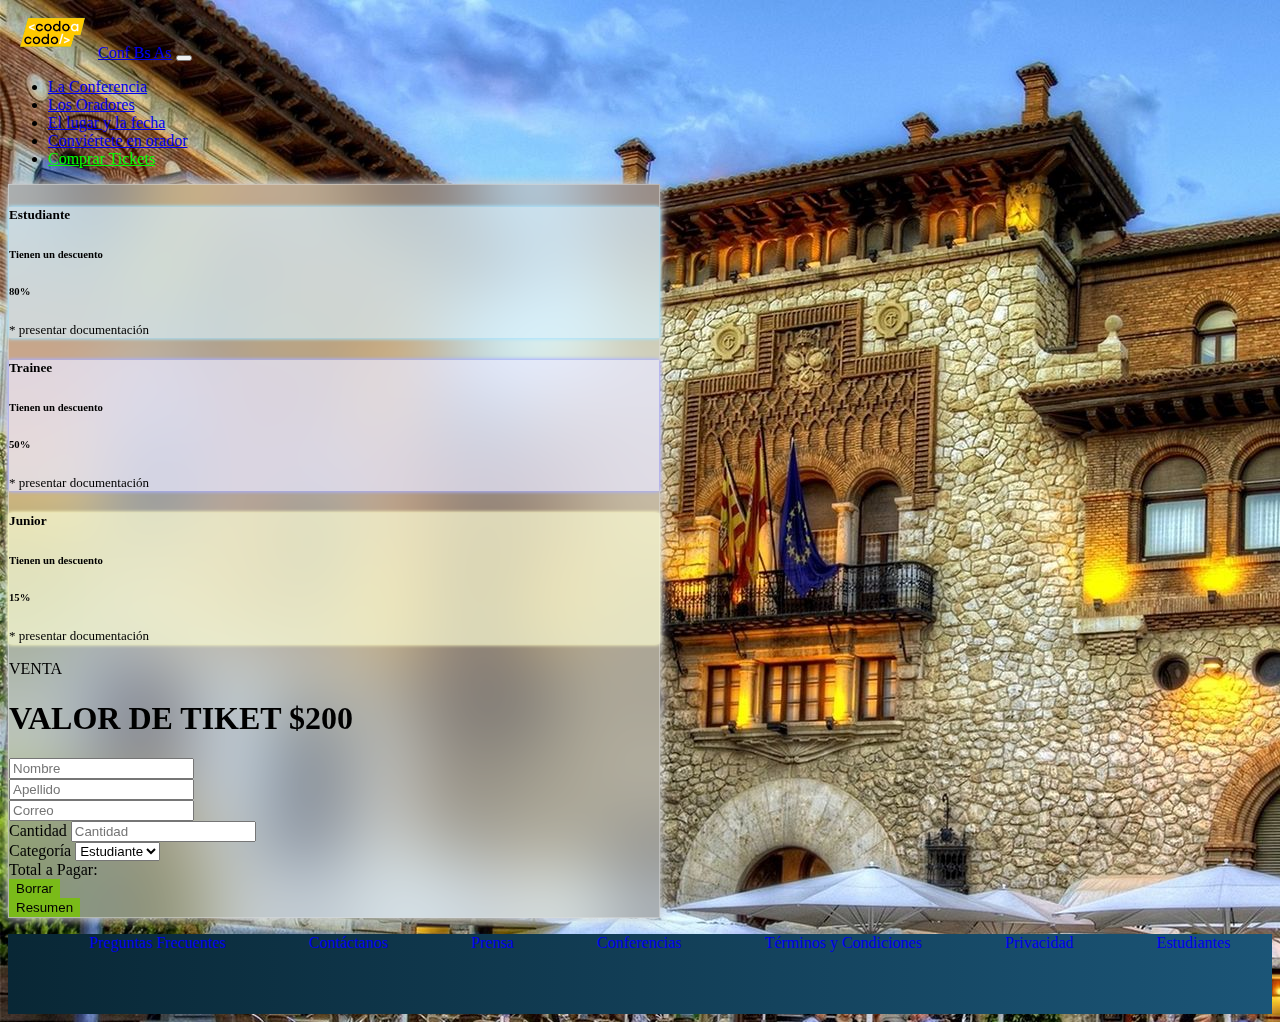
<file: ticket.html>
<!doctype html>
<html lang="en">

<head>
    <!-- Required meta tags -->
    <meta charset="utf-8">
    <meta name="viewport" content="width=device-width, initial-scale=1">

    <!-- Bootstrap CSS -->
    <link href="https://cdn.jsdelivr.net/npm/bootstrap@5.1.1/dist/css/bootstrap.min.css" rel="stylesheet"
        integrity="sha384-F3w7mX95PdgyTmZZMECAngseQB83DfGTowi0iMjiWaeVhAn4FJkqJByhZMI3AhiU" crossorigin="anonymous">
    <link href="miestilo.css" rel="stylesheet" type="text/css">
    <link href="estiloTiket.css" rel="stylesheet" type="text/css">
    <title>TP Integrador</title>
</head>

<body>
    <!-- Menu Nav con Bootstrap -->
    <nav class="navbar navbar-expand-lg navbar-light bg-dark fixed-top opacity-75">
        <div class="container">
            <div class="logo-conf">
                <a class="navbar-brand text-white" href="#"><img width="90" height="50" src="img/codoacodo.png">Conf Bs
                    As</a>
                <button class="navbar-toggler" type="button" data-bs-toggle="collapse" data-bs-target="#navbarNav"
                    aria-controls="navbarNav" aria-expanded="false" aria-label="Toggle navigation">
                    <span class="navbar-toggler-icon"></span>
                </button>
            </div>
            <div class="collapse navbar-collapse" id="navbarNav">
                <ul class="navbar-nav ms-auto">
                    <li class="nav-item">
                        <a class="nav-link active text-white" aria-current="page"
                            href="index.html#carouselExampleIndicators">La
                            Conferencia</a>
                    </li>
                    <li class="nav-item">
                        <a class="nav-link text-white" href="index.html#oradores">Los Oradores</a>
                    </li>
                    <li class="nav-item">
                        <a class="nav-link text-white" href="index.html#honolulu">El lugar y la fecha</a>
                    </li>
                    <li class="nav-item">
                        <a class="nav-link text-white" href="index.html#conviertete">Conviértete en orador</a>
                    </li>
                    <li class="nav-item">
                        <a id="buyTicket" class="nav-link" href="ticket.html">Comprar Tickets</a>
                    </li>
                </ul>
            </div>
        </div>
    </nav>
    <!--Termina el nav y empieza el main-->

    <!--Creo un Div container para todo el main-->
    <main class="container main-container p-4 mb-3 mt-4">
        <!--un container para cada carta de descuento-->
        <div class="container  card-container p-0">
            <div class="row justify-content-center">

                <div class="mb-1 col-sm-4 col-md-4 col-lg-4 text-center">
                    <div id="estudiante" class="card-body border border-info">
                        <h5 class="card-title">Estudiante</h5>
                        <h6 class="card-subtitle mb-2 text-muted">Tienen un descuento</h6>
                        <h6 id="s80"class="card-sub-subtitle fw-bold">80%</h6>
                        <p class="card-text text-secondary">* presentar documentación</p>
                    </div>
                </div>

                <div class="mb-1 col-xs-11 col-sm-4 col-md-4 col-lg-4 text-center">
                    <div id="trainee" class="card-body border border-primary">
                        <h5 class="card-title">Trainee</h5>
                        <h6 class="card-subtitle mb-2 text-muted">Tienen un descuento</h6>
                        <h6 class="card-sub-subtitle fw-bold">50%</h6>
                        <p class="card-text text-secondary">* presentar documentación</p>
                    </div>
                </div>

                <div class="mb-1 col-xs-11 col-sm-4 col-md-4 col-lg-4 text-center">
                    <div id="junior" class="card-body border border-warning">
                        <h5 class="card-title">Junior</h5>
                        <h6 class="card-subtitle mb-2 text-muted">Tienen un descuento</h6>
                        <h6 class="card-sub-subtitle fw-bold">15%</h6>
                        <p class="card-text text-secondary">* presentar documentación</p>
                    </div>

                </div>
            </div>
            <!--fin del div cartas de descuentos-->
            
            <div class="venta-container container text-center">
                <p class="m-0">VENTA</p>
                <h1 class="m-0">VALOR DE TIKET $200</h1>
            </div>
            <!--acá empieza el Form, 8 horas para acomodar un input x dios-->
            <form class="row g-3 m-0 p-0">
                <!--nombre y apellido-->
                <div class="col-md-6 col-sm-6 col-lg-6 p-1">
                    <input type="text" class="form-control" placeholder="Nombre">
                </div>
                <div class="col-md-6 col-sm-6 col-lg-6 p-1">
                    <input type="text" class="form-control" placeholder="Apellido">
                </div>
                <!--correo-->
                <div class="col-md-12 col-sm-12 col-lg-12 p-1">
                    <input type="email" class="form-control" placeholder="Correo">
                </div>
                <!--Cantidad y Categoria-->
                <div class="col-md-6 col-sm-6 col-lg-6 p-1 mt-1">
                    <label class="form-label">Cantidad</label>
                    <input type="text" id="inputCantidad" class="form-control" placeholder="Cantidad" required>
                </div>
                <div class="col-md-6 col-sm-6 col-lg-6 p-1 mt-1">
                    <label class="form-label">Categoría</label>
                    <select id="inputDescuento"class="form-select" required>
                        <option selected value="0.2">Estudiante</option>
                        <option value="0.5">Trainee</option>
                        <option value="0.85">Junior</option>
                    </select>
                </div>

                <!--Acá va el calculo del monto a pagar-->
                <div class="alert alert-primary p-2 mt-2 mb-2 ms-1" role="alert">
                    Total a Pagar: <span id="aPagar"></span> </div>

                <!--Botones-->
                <div class="col-md-6 col-sm-6 col-lg-6 p-1">
                    <button class="btn btn-success w-100" type="reset">Borrar</button>
                </div>
                <div class="col-md-6 col-sm-6 col-lg-6 p-1">
                    <button class="btn btn-success w-100" type="button" onclick=getValueFromInput()>Resumen</button>
                </div>
            </form>
    </main>

    <!-- Termina el main y empieza el footer  -->
    <footer class="footer">
        <div class="row p-4  m-0">
            <ul class="foot-ul m-0 p-0 d-flex justify-content-around">
                <li class="foot-item">
                    <a id="pregfre" class="foot-link text-white active" aria-current="page" href="#">Preguntas
                        Frecuentes</a>
                </li>
                <li class="foot-item">
                    <a class="foot-link text-white" href="#">Contáctanos</a>
                </li>
                <li class="foot-item">
                    <a class="foot-link text-white" href="#">Prensa</a>
                </li>
                <li class="foot-item">
                    <a class="foot-link text-white" href="#">Conferencias</a>
                </li>
                <li class="fot-item">
                    <a id="termyco" class="foot-link text-white" href="#">Términos y Condiciones</a>
                </li>
                <li class="foot-item">
                    <a class="foot-link text-white" href="#">Privacidad</a>
                </li>
                <li class="foot-item">
                    <a class="foot-link text-white" href="#">Estudiantes</a>
                </li>
            </ul>
        </div>
    </footer>
     
    <!--Mi script-->
    <script src="script.js"></script>
    <!-- Option 1: Bootstrap Bundle with Popper -->
    <script src="https://cdn.jsdelivr.net/npm/bootstrap@5.1.1/dist/js/bootstrap.bundle.min.js"
        integrity="sha384-/bQdsTh/da6pkI1MST/rWKFNjaCP5gBSY4sEBT38Q/9RBh9AH40zEOg7Hlq2THRZ"
        crossorigin="anonymous"></script>
</body>

</html>
</file>
<file: miestilo.css>
#buyTicket{
    color:rgb(0, 255, 0);
    transition:0.3s;
}
#buyTicket:hover{
    transform:translateY(-5px);
    transition:0.3s;
}
.nav-link{
    transition:.3s;
}
.nav-link:hover{
    transform:translateY(-3px);
    transition:.3s;
} 

/* Main*/
#carouselExampleIndicators{
    position:relative;
    filter:brightness(0.5);
    z-index:-1; 
}

#slide1{
    width:100%;
    height:100vh;
    background-image: url(img/ba1.jpg);
    background-size:cover;
    background-position: center center;
    filter:brightness(0.6);
    z-index:-1;
}
#slide2{
    width:100%;
    height:100vh;
    background-image: url(img/ba2.jpg);
    background-size:cover;
    background-position: center center;
    filter:brightness(0.6);
    z-index:-1;
}
#slide3{
    width:100%;
    height:100vh;
    background-image: url(img/ba3.jpg);
    background-size:cover;
    background-position: center center;
    filter:brightness(0.6);
    z-index:-1;
}
#confer{
    z-index:2;
    position:absolute;
    top:200px;
}
#confer-content{
    display:flex;
    flex-direction:column;
    align-items:flex-end;
    margin-left:auto;
}
#conf-text{
    text-align:end;
}
#oradores{
    min-height:100vh;
}

#conor,#conv1, #conv2, #conv3{
   margin:0px;
}
.hono-container{
    min-height:100vh;
}
#hono-left{
    background-image:url(img/honolulu.jpg);
    background-size:cover;
    background-position: center center;
}
#hono-right{
    background-color:black;
    opacity:0.8;
}
#bt-submit{
    width:100%;
}
#conviertete{
    box-shadow:2px 2px 6px rgba(128, 128, 128, 0.452), -2px -2px 6px rgba(128, 128, 128, 0.356);
}

/*  footer*/
.footer{
    min-height: 80px;
    background:linear-gradient(90deg, rgb(9, 39, 53), rgb(27, 85, 119));
   
}
.foot-ul{
    display:flex;
    flex-direction: row;
    flex-wrap:wrap;
    justify-content: space-around;
    align-items:center;
    list-style:none;
}
.foot-link{
    text-decoration:none;
    margin:5px;
}
.foot-link:hover{
    color:greenyellow !important;
    transition:.3s;
}
#termyco, #pregfre{
    max-width:110px;
}
</file>
<file: estiloTiket.css>
body{
    background-image:url(img/ba2.jpg);
}
.navbar{
    position:static;
}

/*Estilos para el main*/
.main-container{
    max-width:650px;
    
    background-color:rgba(255, 255, 255, 0.4);
    backdrop-filter: blur(40px);
    border:1px rgba(221, 221, 221, 0.5) solid;
    box-shadow:1px 1px 10px rgba(212, 212, 212, 0.774), -1px -1px 10px rgba(214, 214, 214, 0.705);
}

.card-body{
    cursor:pointer;
}
.card-text{
     font-size:small;
}
.card-body,.venta-container{
    user-select:none;
}
#estudiante{
    background-color:rgba(215, 240, 252, 0.657);
    box-shadow:1px 0px 4px rgb(169, 228, 255), -1px 0px 4px rgb(169, 228, 255);
    transition:.3s;
}
#trainee{
    background-color:rgba(232, 232, 255, 0.712);
    box-shadow:1px 0px 4px rgb(169, 170, 255), -1px 0px 4px rgb(169, 182, 255);
}
#junior{
    background-color:rgba(254, 255, 214, 0.678);
    box-shadow:1px 0px 4px rgb(254, 255, 223), -1px 0px 4px rgb(254, 255, 169);
}


/*estilos del form*/
.btn{
    background-color:rgb(122, 187, 25);
    border:solid rgb(122, 187, 25) 1px;
}
.alert{
    width:98.5%;
}
</file>
